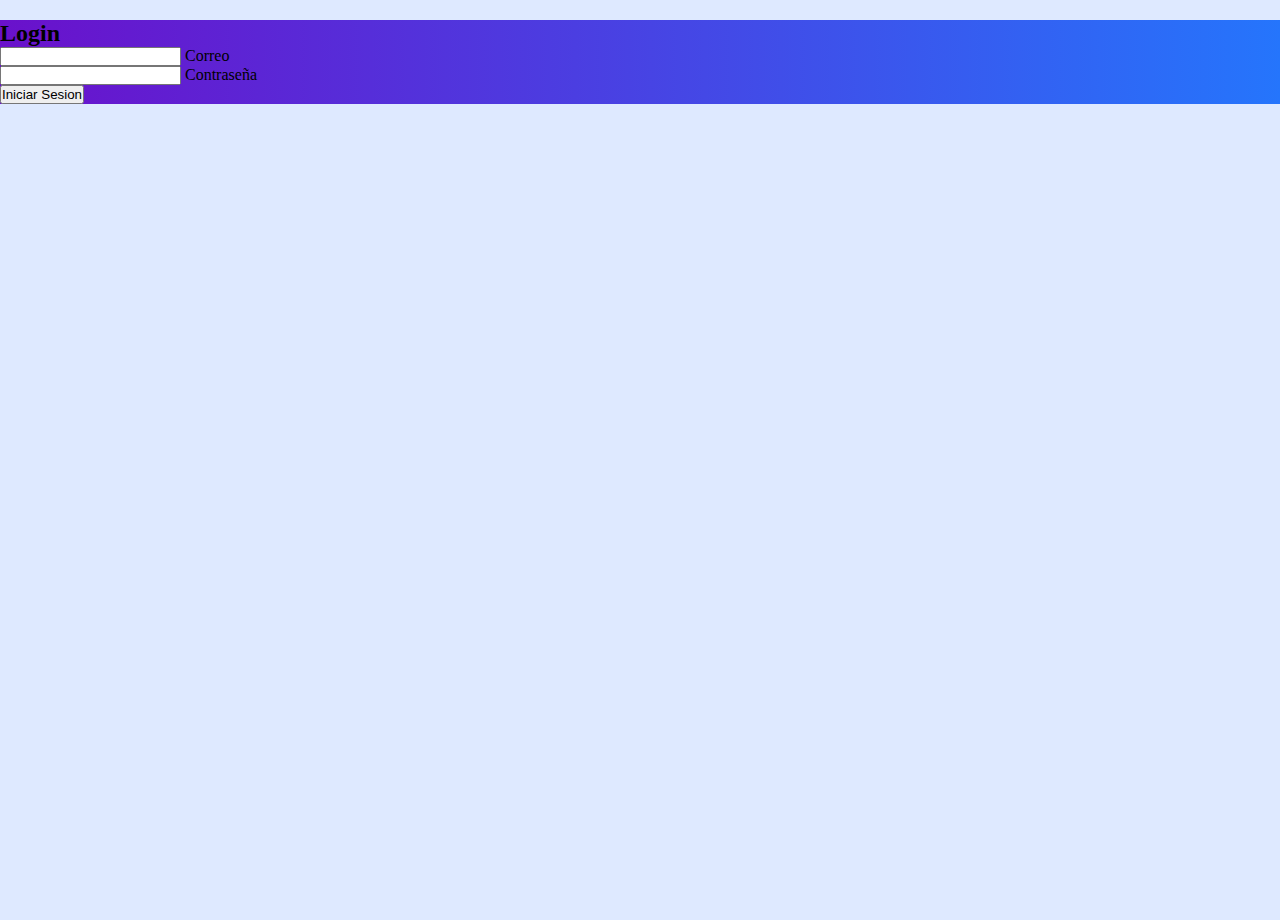
<file: index.html>
<!DOCTYPE html>
<html lang="en">
<head>
    <meta charset="UTF-8">
    <meta http-equiv="X-UA-Compatible" content="IE=edge">
    <meta name="viewport" content="width=device-width, initial-scale=1.0">
    <title>Login</title>
    <link rel="shortcut icon" href="assets/images/libro-de-contactos.png">
    <link rel="stylesheet" href="assets/css/estilos.css">
    <link href="https://cdn.jsdelivr.net/npm/bootstrap@5.3.0-alpha1/dist/css/bootstrap.min.css" rel="stylesheet" integrity="sha384-GLhlTQ8iRABdZLl6O3oVMWSktQOp6b7In1Zl3/Jr59b6EGGoI1aFkw7cmDA6j6gD" crossorigin="anonymous">
</head>
<body>
    <section class="vh-100 gradient-custom">
        <div class="container py-5 h-100">
          <div class="row d-flex justify-content-center align-items-center h-100">
            <div class="col-12 col-md-8 col-lg-6 col-xl-5">
              <div class="card bg-dark text-white" style="border-radius: 1rem;">
                <div class="card-body p-5 text-center">
      
                  <div class="mb-md-5 mt-md-4 pb-5">
      
                    <h2 class="fw-bold mb-2 text-uppercase">Login</h2>
      
                    <div class="form-outline form-white mb-4">
                      <input type="email" id="typeEmailX" class="form-control form-control-lg" />
                      <label class="form-label" for="typeEmailX">Correo</label>
                    </div>
      
                    <div class="form-outline form-white mb-4">
                      <input type="password" id="typePasswordX" class="form-control form-control-lg" />
                      <label class="form-label" for="typePasswordX">Contraseña</label>
                    </div>
                        <a href="contactos.html"><button class="btn btn-outline-light btn-lg px-5" type="submit">Iniciar Sesion</button></a>
                  </div>
      
                </div>
              </div>
            </div>
          </div>
        </div>
      </section>
</body>
<script src="https://cdn.jsdelivr.net/npm/bootstrap@5.3.0-alpha1/dist/js/bootstrap.bundle.min.js" integrity="sha384-w76AqPfDkMBDXo30jS1Sgez6pr3x5MlQ1ZAGC+nuZB+EYdgRZgiwxhTBTkF7CXvN" crossorigin="anonymous"></script>
</html>
</file>
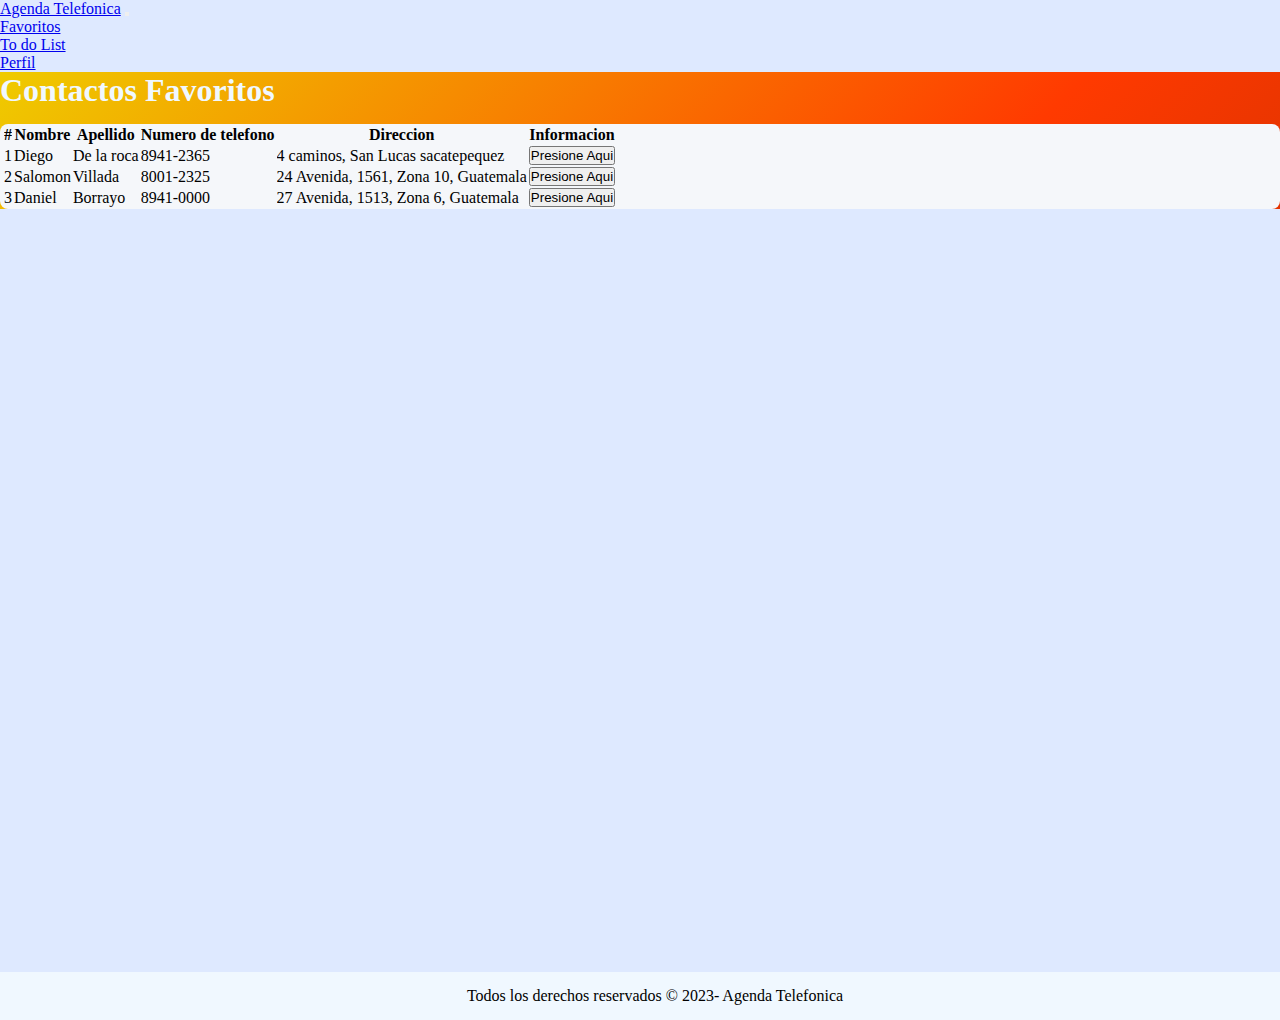
<file: favoritos.html>
<!DOCTYPE html>
<html lang="en">
<head>
    <meta charset="UTF-8">
    <meta http-equiv="X-UA-Compatible" content="IE=edge">
    <meta name="viewport" content="width=device-width, initial-scale=1.0">
    <title>Contactos Favoritos</title>
    <link rel="shortcut icon" href="assets/images/libro-de-contactos.png">
    <link rel="stylesheet" href="assets/css/estilos.css">
    <link href="https://cdn.jsdelivr.net/npm/bootstrap@5.3.0-alpha1/dist/css/bootstrap.min.css" rel="stylesheet" integrity="sha384-GLhlTQ8iRABdZLl6O3oVMWSktQOp6b7In1Zl3/Jr59b6EGGoI1aFkw7cmDA6j6gD" crossorigin="anonymous">
</head>
<body class="body-contactos">
    <nav class="navbar navbar-expand-lg bg navbar">
        <div class="container">
            <a href="contactos.html" class="navbar-brand">Agenda Telefonica</a>
        
            <button
                class="navbar-toggler"
                type="button"
                data-bs-toggle="collapse"
                data-bs-target="#navmenu"
                >
                <span class="navbar-toggler-icon"></span>
            </button>

            <div class="collapse navbar-collapse" id="navmenu">
                <ul class="navbar-nav ms-auto">
                    <li class="nav-item">
                        <a href="favoritos.html" class="nav-link">Favoritos</a>
                    </li>
                    <li class="nav-item">
                        <a href="to-do-list.html" class="nav-link">To do List</a>
                    </li>
                    <li class="nav-item">
                      <a href="perfil-personal.html" class="nav-link"><i class="icon icon-user"></i> Perfil</a>
                    </li>
                </ul>
            </div>
        </div>
    </nav>  
    

    <section class="intro">
      <div class="bg-image h-100" style="" id="fondo-fav">
        <div class="mask d-flex align-items-center h-100">
          <div class="container">
            <div class="row justify-content-center">
              <h1 class="title-contactos">Contactos Favoritos</h1>
              <div class="col-12">
                <div class="card shadow-2-strong" style="background-color: #f5f7fa;">
                  <div class="card-body">
                    <div class="table-responsive">
                      <table class="table table-borderless mb-0">
                        <thead>
                          <tr>
                            <th scope="col">
                            </th>
                            <th scope="col">#</th>
                            <th scope="col">Nombre</th>
                            <th scope="col">Apellido</th>
                            <th scope="col">Numero de telefono</th>
                            <th scope="col">Direccion</th>
                            <th scope="col">Informacion</th>
                          </tr>
                        </thead>
                        <tbody>
                          <tr>
                            <th scope="row">
                            
                            </th>
                            <td>1</td>
                            <td>Diego</td>
                            <td>De la roca</td>
                            <td>8941-2365</td>
                            <td>4 caminos, San Lucas sacatepequez</td>
                            <td>
                              <a href="contactos/diego.html">
                                <button type="button" class="btn btn-primary">
                                  Presione Aqui
                                </button>
                            </td>
                          </tr>
                          <tr>
                            <th scope="row">
                              
                            </th>
                            <td>2</td>
                            <td>Salomon</td>
                            <td>Villada</td>
                            <td>8001-2325</td>
                            <td>24 Avenida, 1561, Zona 10, Guatemala</td>
                            <td>
                              <a href="contactos/salomon.html">
                                <button type="button" class="btn btn-primary">
                                  Presione Aqui
                                </button>
                            </td>
                          </tr>
                          <tr>
                            <th scope="row">
                              
                            </th>
                            <td>3</td>
                            <td>Daniel</td>
                            <td>Borrayo</td>
                            <td>8941-0000</td>
                            <td>27 Avenida, 1513, Zona 6, Guatemala</td>
                            <td>
                              <a href="contactos/daniel.html">
                                <button type="button" class="btn btn-primary">
                                  Presione Aqui
                                </button>
                            </td>
                          </tr>
                      
                        </tbody>
                      </table>
                    </div>
                  </div>
                </div>
              </div>
            </div>
          </div>
        </div>
      </div>
    </section>

      
      

    <footer>
      <p>Todos los derechos reservados &copy; 2023- Agenda Telefonica</p>
    </footer>


</body>
<script src="https://cdn.jsdelivr.net/npm/bootstrap@5.3.0-alpha1/dist/js/bootstrap.bundle.min.js" integrity="sha384-w76AqPfDkMBDXo30jS1Sgez6pr3x5MlQ1ZAGC+nuZB+EYdgRZgiwxhTBTkF7CXvN" crossorigin="anonymous"></script>
</html>
</file>
<file: assets/css/estilos.css>
*{
  margin: 0;
  padding: 0;
}

#fondo{
  background-image: linear-gradient(135deg
  ,#00B7D4, #505488, #2f3f80, #161569, #5A4894, #A950A1, #FF7CAE);
  background-size: 500%;
  animation: fanimado 35s infinite;
}

#fondo-list{
  background-image: linear-gradient(135deg
  ,#57C700, #179800, #0B4500, #031500, #117500, #19A900, #1DC600);
  background-size: 500%;
  animation: fanimado 45s infinite;
}

#fondo-fav{
  background-image: linear-gradient(135deg
  ,#EFCB00, #FF3A00, #A32500, #711A00, #B26600, #E49F00, #FFD500);
  background-size: 500%;
  animation: fanimado 35s infinite;
}

@keyframes fanimado{
  0%{
    background-position: 0% 50%;
  }
  50%{
    background-position: 110% 50%;
  }
  100%{
    background-position: 0% 50%;
  }
}

body{
  background-color: #dee9ff;
}

.registration-form{
padding: 50px 0;
}

.registration-form form{
  background-color: #fff;
  max-width: 600px;
  margin: auto;
  padding: 50px 70px;
  border-top-left-radius: 30px;
  border-top-right-radius: 30px;
  box-shadow: 0px 2px 10px rgba(0, 0, 0, 0.075);
}

.registration-form .form-icon{
text-align: center;
  background-color: #5891ff;
  border-radius: 50%;
  font-size: 40px;
  color: white;
  width: 100px;
  height: 100px;
  margin: auto;
  margin-bottom: 50px;
  line-height: 100px;
}

.registration-form .item{
border-radius: 20px;
  margin-bottom: 25px;
  padding: 10px 20px;
}

.registration-form .create-account{
  border-radius: 30px;
  padding: 10px 20px;
  font-size: 18px;
  font-weight: bold;
  background-color: #5791ff;
  border: none;
  color: white;
  margin-top: 20px;
}

.registration-form .social-media{
  max-width: 600px;
  background-color: #fff;
  margin: auto;
  padding: 35px 0;
  text-align: center;
  border-bottom-left-radius: 30px;
  border-bottom-right-radius: 30px;
  color: #9fadca;
  border-top: 1px solid #dee9ff;
  box-shadow: 0px 2px 10px rgba(0, 0, 0, 0.075);
}

.registration-form .social-icons{
  margin-top: 30px;
  margin-bottom: 16px;
}

.registration-form .social-icons a{
  font-size: 23px;
  margin: 0 3px;
  color: #5691ff;
  border: 1px solid;
  border-radius: 50%;
  width: 45px;
  display: inline-block;
  height: 45px;
  text-align: center;
  background-color: #fff;
  line-height: 45px;
}

.registration-form .social-icons a:hover{
  text-decoration: none;
  opacity: 0.6;
}

@media (max-width: 576px) {
  .registration-form form{
      padding: 50px 20px;
  }

  .registration-form .form-icon{
      width: 70px;
      height: 70px;
      font-size: 30px;
      line-height: 70px;
  }
}




.gradient-custom {
  /* fallback for old browsers */
  background: #6a11cb;

  /* Chrome 10-25, Safari 5.1-6 */
  background: -webkit-linear-gradient(
    to right,
    rgba(106, 17, 203, 1),
    rgba(37, 117, 252, 1)
  );

  /* W3C, IE 10+/ Edge, Firefox 16+, Chrome 26+, Opera 12+, Safari 7+ */
  background: linear-gradient(
    to right,
    rgba(106, 17, 203, 1),
    rgba(37, 117, 252, 1)
  );
}

.fw-bold{
    margin-top: 20px;
}

.title-contacto{
  margin-top: 35px;
  color: #212529;
}


.form-label{
}

.imagen-contacto-nuevo{
  width: 50px;
  height: 50px;
}

.text-center{
  margin-top: 20px;
}

html,
body,
.intro {
  height: 100%;
}

table td,
table th {
  text-overflow: ellipsis;
  white-space: nowrap;
  overflow: hidden;
}

.card {
  border-radius: .5rem;
}

.mask-custom {
  background: rgba(24, 24, 16, .2);
  border-radius: 2em;
  backdrop-filter: blur(25px);
  border: 2px solid rgba(255, 255, 255, 0.05);
  background-clip: padding-box;
  box-shadow: 10px 10px 10px rgba(46, 54, 68, 0.03);
}

.title-contactos{
  color: aliceblue;
  margin-bottom: 15px;
}

#button-nuevo{
  align-items: center;
  align-content: center;
  margin-top: 50px;
  background-color: brown;
}

footer {
  background-color: aliceblue;
  text-align: center;
  color: black;
  font-family: "Roboto";
  padding: 15px;
  margin-top: auto;
  position: static;
  bottom: 0;
  width: 100%;
}





h3{
  margin-top: 10px;
  margin-right: 5px;
}

.prioridad-alta{
  color: red;
}

.prioridad-baja{
  color: #00B7D4;
}
</file>
